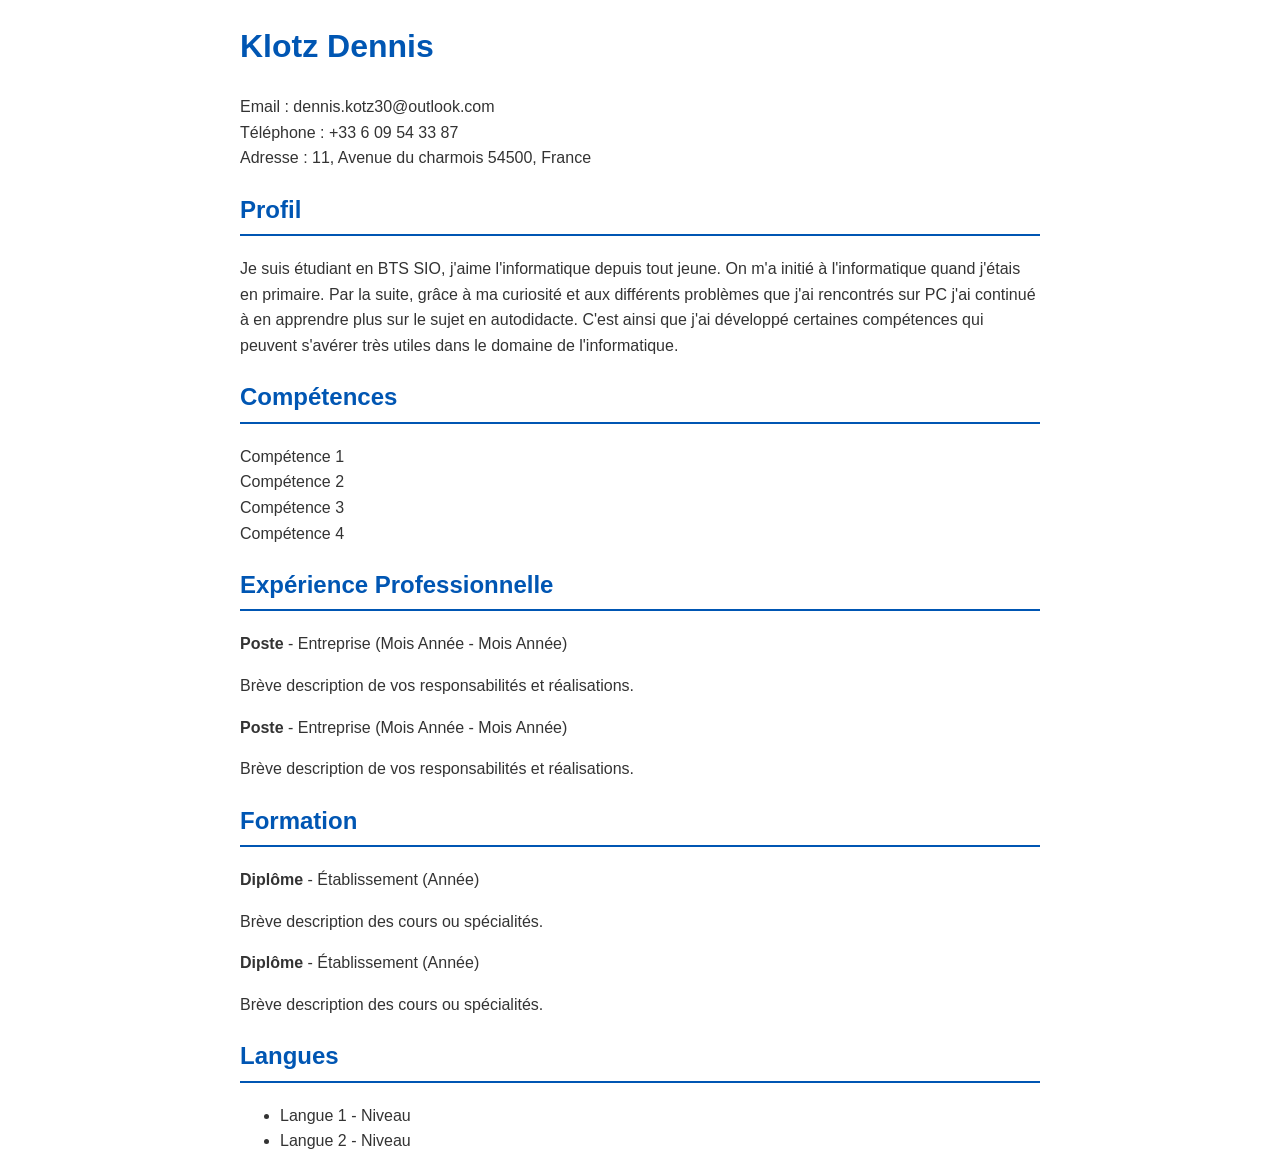
<file: index.html>
<!DOCTYPE html>
<html lang="fr">
<head>
    <meta charset="UTF-8">
    <meta name="viewport" content="width=device-width, initial-scale=1.0">
    <title>Mon CV</title>
    <link rel="stylesheet" href="style.css">
    
</head>
<body>
    <div class="container">
        <h1>Klotz Dennis</h1>
        <ul class="contact-info">
            <li>Email : dennis.kotz30@outlook.com</li>
            <li>Téléphone : +33 6 09 54 33 87</li>
            <li>Adresse : 11, Avenue du charmois 54500, France</li>
            
        </ul>

        <div class="section">
            <h2>Profil</h2>
            <p>Je suis étudiant en BTS SIO, j'aime l'informatique depuis tout jeune. On m'a initié à l'informatique 
                quand j'étais en primaire. Par la suite, grâce à ma curiosité et aux différents problèmes que j'ai rencontrés 
                sur PC j'ai continué à en apprendre plus sur le sujet en autodidacte. C'est ainsi que j'ai développé certaines compétences 
                qui peuvent s'avérer très utiles dans le domaine de l'informatique.</p>
        </div>

        <div class="section">
            <h2>Compétences</h2>
            <ul class="skills">
                <li>Compétence 1</li>
                <li>Compétence 2</li>
                <li>Compétence 3</li>
                <li>Compétence 4</li>
            </ul>
        </div>

        <div class="section">
            <h2>Expérience Professionnelle</h2>
            <ul class="experience">
                <li>
                    <strong>Poste</strong> - Entreprise (Mois Année - Mois Année)
                    <p>Brève description de vos responsabilités et réalisations.</p>
                </li>
                <li>
                    <strong>Poste</strong> - Entreprise (Mois Année - Mois Année)
                    <p>Brève description de vos responsabilités et réalisations.</p>
                </li>
            </ul>
        </div>

        <div class="section">
            <h2>Formation</h2>
            <ul class="education">
                <li>
                    <strong>Diplôme</strong> - Établissement (Année)
                    <p>Brève description des cours ou spécialités.</p>
                </li>
                <li>
                    <strong>Diplôme</strong> - Établissement (Année)
                    <p>Brève description des cours ou spécialités.</p>
                </li>
            </ul>
        </div>

        <div class="section">
            <h2>Langues</h2>
            <ul>
                <li>Langue 1 - Niveau</li>
                <li>Langue 2 - Niveau</li>
            </ul>
        </div>
    </div>
</body>
</html>
</file>
<file: style.css>
body {
    font-family: Arial, sans-serif;
    margin: 20px;
    line-height: 1.6;
    color: #333;
}
h1, h2 {
    color: #0056b3;
}
.container {
    max-width: 800px;
    margin: auto;
}
.section {
    margin-bottom: 20px;
}
.section h2 {
    border-bottom: 2px solid #0056b3;
    padding-bottom: 5px;
}
.contact-info, .skills, .education, .experience {
    list-style-type: none;
    padding: 0;
}
.contact-info , .skills, .education , .experience {
    margin: 5px 0;
}
</file>
